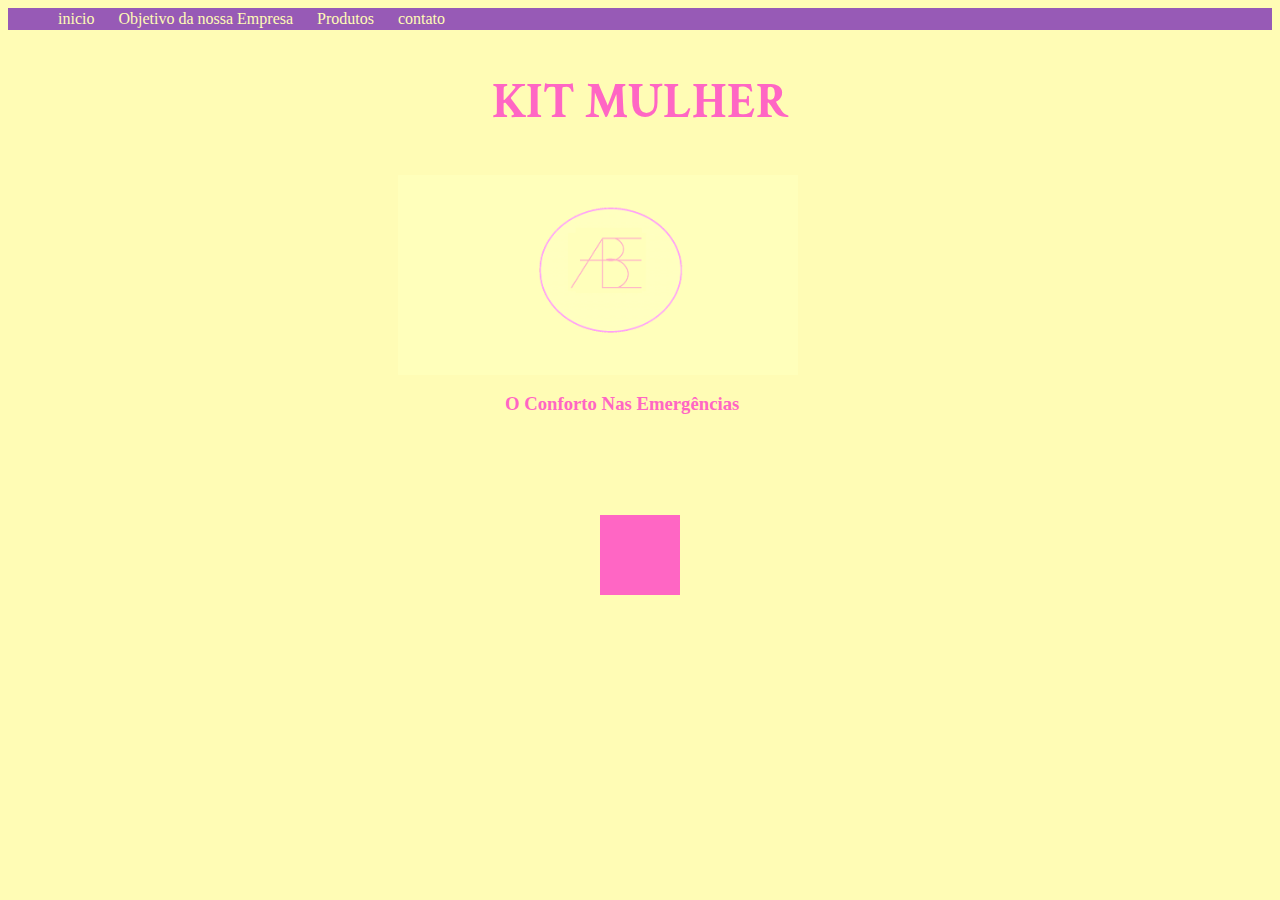
<file: Bia/index.html>
<html>
    <head>
        <link rel="stylesheet" href="pagina1.css" type="text/css">
        <title>ABE</title>
        <link rel="preconnect" href="https://fonts.gstatic.com">
        <link href="https://fonts.googleapis.com/css2?family=Crimson+Text&display=swap" rel="stylesheet">
        <link rel="icon" href="ma.jpg" type="imagem/x-icon">
    </head>
    <body>
        <div = "menu">
            <ul>
                <li><a href = "index.html">inicio</a></li>
                <li><a href = "Objetivo.html">Objetivo da nossa Empresa</a></li>
                <li><a href = "Produto.html">Produtos</a></li>
                <li><a href = "contato.html">contato</a></li>
            </ul>
        </div>
            <div> 
                <h2> KIT MULHER</h2>
                <img src='imagem/logo.png' class='perfil' width="400" height="200">
                <h3>O Conforto Nas Emergências</h>
                
            </div>
            <div class="loading"></div>
        
    </body>
</html>
</file>
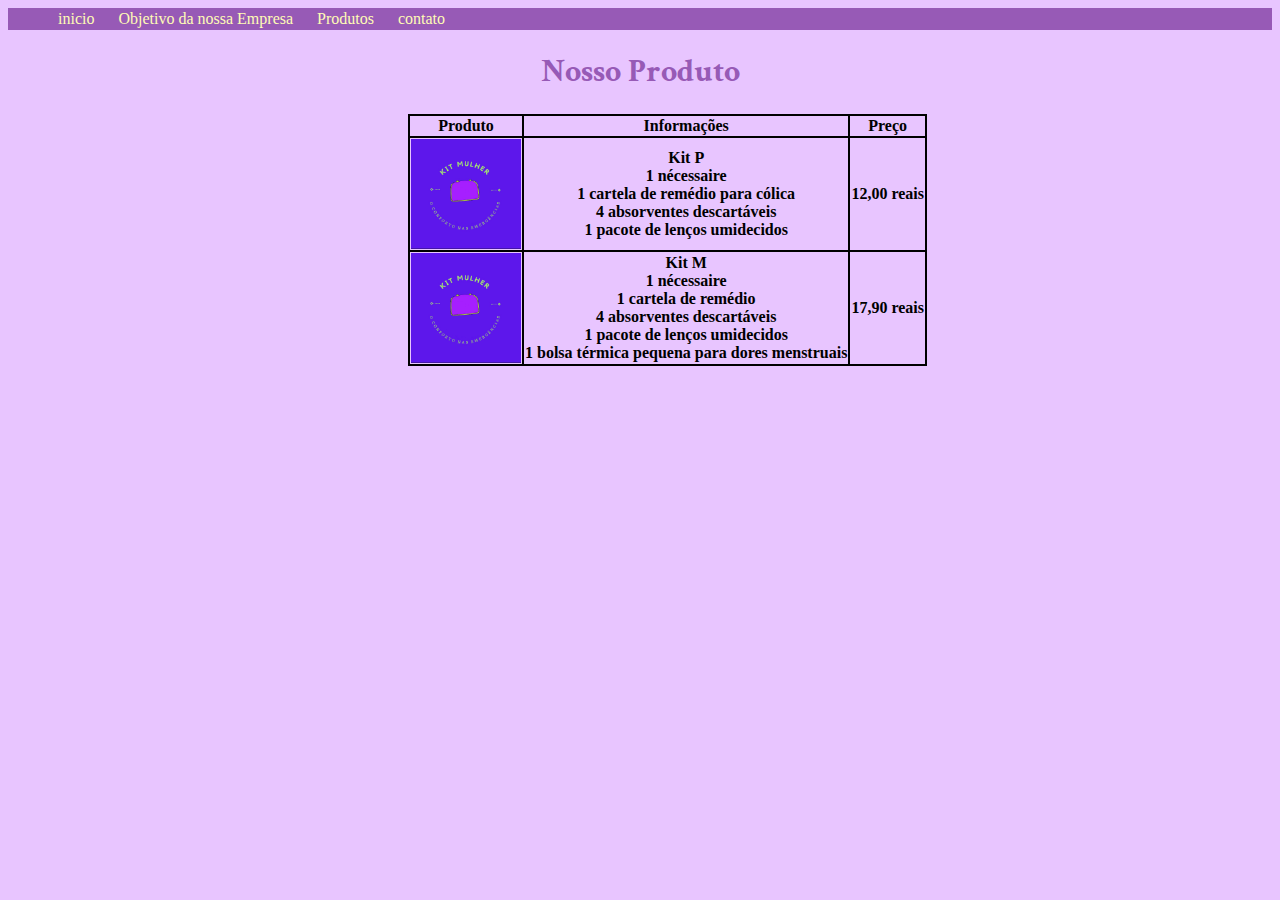
<file: Bia/produto.html>
<html>
    <head>  
        <link rel="stylesheet" href="produto.css" type="text/css">
        <title>ABE</title>
        <link rel="preconnect" href="https://fonts.gstatic.com">
        <link href="https://fonts.googleapis.com/css2?family=Crimson+Text&display=swap" rel="stylesheet">
        <link rel="icon" href="bolsa.jpg" type="imagem/x-icon">
    </head>
    <body>
        <div = "menu">
            <ul>
                <li><a href = "index.html">inicio</a></li>
                <li><a href = "Objetivo.html">Objetivo da nossa Empresa</a></li>
                <li><a href = "Produto.html">Produtos</a></li>
                <li><a href = "contato.html">contato</a></li>
            </ul>
        </div>
        
            <h1>Nosso Produto</h1>
        <table>
            <tr>
                <th>Produto</th>
                <th>Informações</th>
                <th>Preço </th>
            </tr>
            <tr>
                <th><img src="imagem/pro.jpg" height="110" width="110"></th>
                <th>Kit P <br>
                    1 nécessaire<br>
                    1 cartela de remédio para cólica<br>
                    4 absorventes descartáveis<br>
                    1 pacote de lenços umidecidos</th>
                    <th>12,00 reais </th>
            </tr>
            <tr>
                <th><img src="imagem/pro.jpg" height="110" width="110"></th>
                <th>Kit M<br>
                    1 nécessaire<br>
                    1 cartela de remédio<br>
                    4 absorventes descartáveis<br>
                    1 pacote de lenços umidecidos<br>
                    1 bolsa térmica pequena para dores menstruais</th>
                    <th>17,90 reais </th>
            </tr>
        </table>



    </body>
    </html>
</file>
<file: Bia/pagina1.css>
body{
    background-color: #FFFCB5;
}

h2{
    font-family: 'Crimson Text', serif;
    font-size: 13mm;
    color:#ff66c4;
    text-align: center;
    margin-top: 40px;
}
h1{
    font-family: 'Crimson Text', serif;
    font-size: 14mm;
    color: #FFBDE2;
    text-align: center;

}
h3{
    color: #ff66c4;
    margin-left: 497px;
}
ul{
    list-style: nome;
    background-color: #975ab6;    
}
li{
    display: inline;
}
a{
    padding: 2px 10px;
    display: inline-block;
    color: #FFFCB5;
    text-decoration: none;

}
a:hover{
    color: #ff66c4;
}
img{
    margin-left: 390px;
}
.loading{
      width: 80px;
      height: 80px;
      background-color: #ff66c4;
      margin: 100px auto;
      animation: example 3s infinite alternate;
}
 @keyframes example {
    0% {
        transform: rotate(0deg);
    }
    25% {
        transform: rotate(45deg);
    }
    50% {
        transform: rotate(90deg);
        opacity: 0;
    }
    75% {
        transform: rotate(135deg);
    }
    100% {
        transform: rotate(180deg);
    }
</file>
<file: Bia/produto.css>
body{
    background-color:#e8c5ff;
}
ul{
    list-style: nome;
    background-color: #975ab6;    
}
li{
    display: inline;
}
a{
    padding: 2px 10px;
    display: inline-block;
    color: #FFFCB5;
    text-decoration: none;

}
a:hover{
    color: #ff66c4;
}

    

h1{
    font-family: 'Crimson Text', serif;
    text-align: center;
    color: #975ab6;
    
}
table,th,td{
    border: 2px solid black;
    border-collapse: collapse;
    margin-left: 400px;
}
</file>
